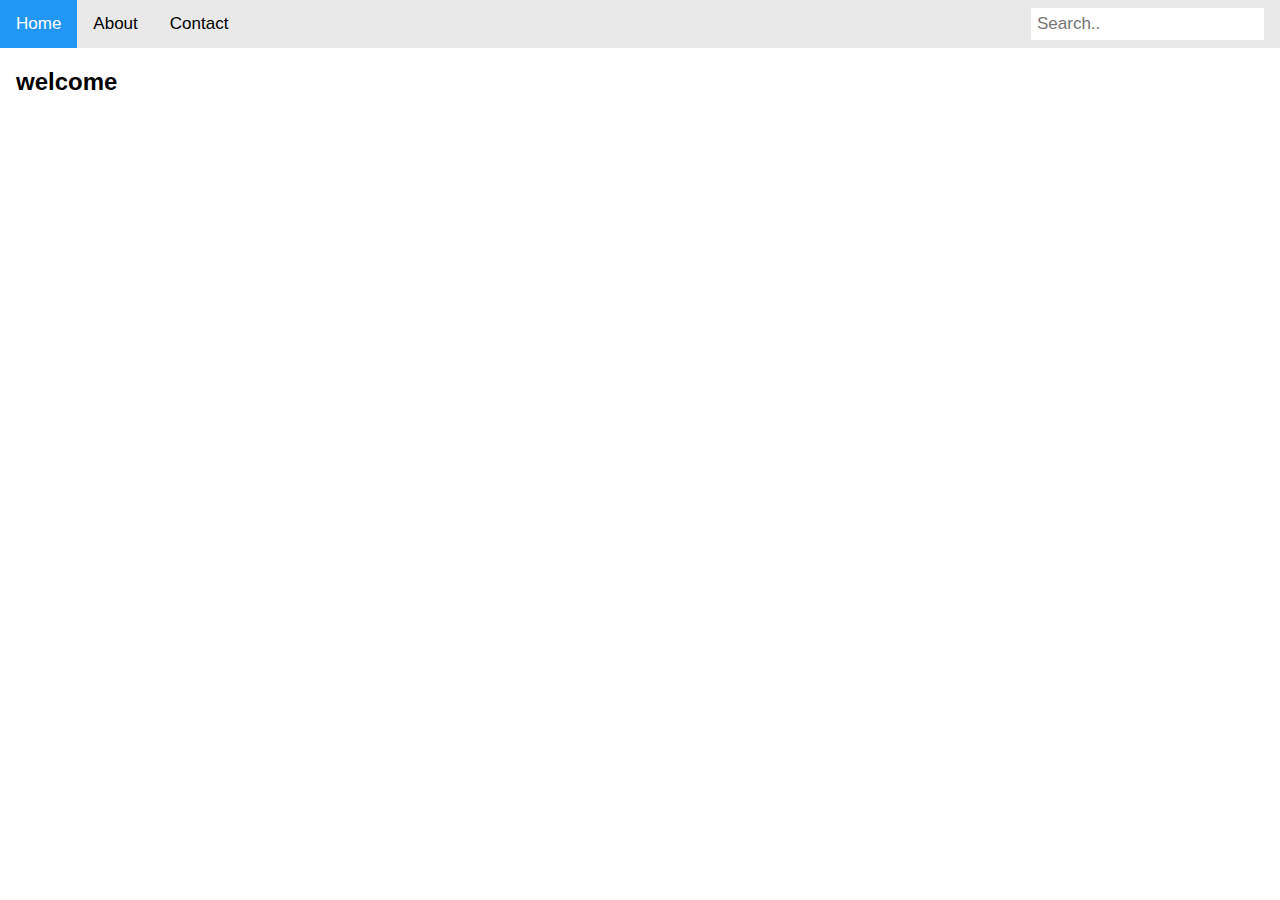
<file: NavBarSample/p3/index.html>
<!DOCTYPE html>
<html lang="en">
<head>
    <meta charset="UTF-8">
    <meta name="viewport" content="width=device-width, initial-scale=1.0">
    <link rel="stylesheet" href="p3.css">
    <link rel="stylesheet" href="https://stackpath.bootstrapcdn.com/font-awesome/4.7.0/css/font-awesome.min.css">
    <title>Nav</title>
</head>
<body>

<div class="topnav">
  <a class="active" href="#home">Home</a>
  <a href="#about">About</a>
  <a href="#contact">Contact</a>
  <input type="text" placeholder="Search..">
</div>

<div style="padding-left:16px">
  <h2>welcome</h2>
</div>

</body>
</html>
</file>
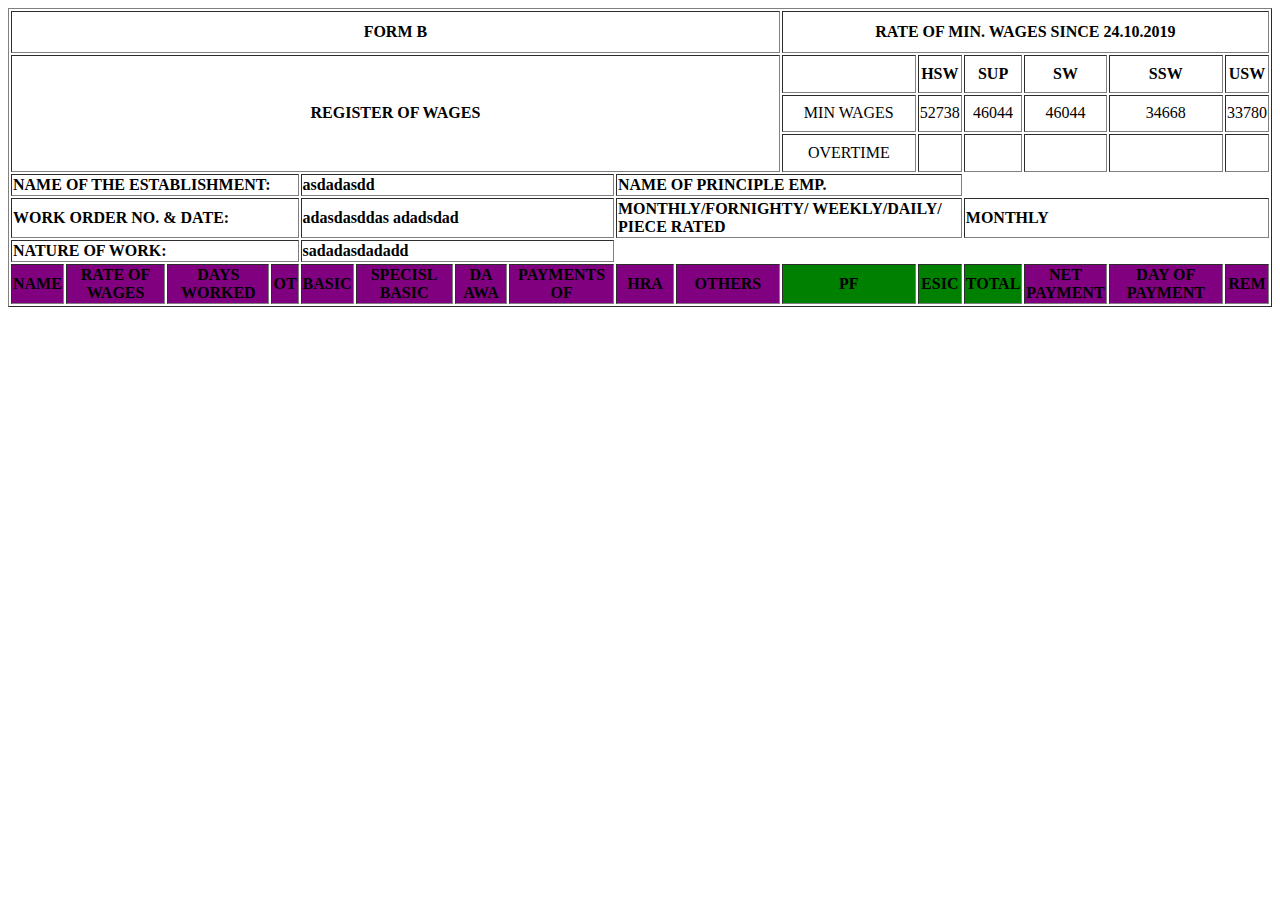
<file: index1.html>
<!DOCTYPE html>
<html lang="en">
<head>
    <meta charset="UTF-8">
    <meta name="viewport" content="width=device-width, initial-scale=1.0">
    <meta http-equiv="X-UA-Compatible" content="ie=edge">
    <title>vaishnavi</title>
</head>
<body>
    <table border ="1">
    <tr>
        <th colspan ="10" style="height: 1cm;">FORM B</th>
        <th colspan ="6" >RATE OF MIN. WAGES SINCE 24.10.2019</th>
    </tr>
   <tr>
       <th colspan="10" rowspan="3" style="height: 3cm;" style="font-stretch: wider;"><b>REGISTER OF WAGES </b></th>
       
       <th></th>
       <th style="width:1%;">HSW</th>
       <th style="width:1%;">SUP</th>
       <th style="width:1%;">SW</th>
       <th>SSW</th>
       <th>USW</th>
<tr colspan="1"  align="center">
    <td>MIN WAGES</td>
    <td>52738</td>
    <td>46044</td>
    <td>46044</td>
    <td>34668</td>
    <td>33780</td>
</tr> 
    <tr>
        <td align="center">OVERTIME</td>
        <td></td><td></td><td></td><td></td><td></td>
    </tr>
    <tr>
        <th colspan="4" align="left">NAME OF THE ESTABLISHMENT:</th>
        <th  colspan="4" align="left">asdadasdd</th>
        <th  colspan="4" align="left">NAME OF PRINCIPLE EMP.</th>
    </tr>
   <tr>
            <th colspan="4" align="left">WORK ORDER NO. & DATE:</th>
             <th colspan="4" align="left">adasdasddas adadsdad</th>
             <th colspan="4" align="left">MONTHLY/FORNIGHTY/ WEEKLY/DAILY/
                 PIECE RATED</th>
             <th colspan="4" align="left">MONTHLY</th>
        </tr>
        <tr>
            <th colspan="4" align="left">NATURE OF WORK:</th>
            <th colspan="4" align="left">sadadasdadadd</th>
        </tr>

    
   
    
  <tr style="border-spacing: 0cm;"
   <th bgcolor="purple"  SL</th>
   <th bgcolor="purple" >NAME</th>
   <th bgcolor="purple" >RATE OF WAGES</th>
   <th bgcolor="purple" >DAYS WORKED</th>
   <th bgcolor="purple" >OT</th>
   <th bgcolor="purple">BASIC</th>
   <th bgcolor="purple" >SPECISL BASIC</td>
   <th bgcolor="purple">DA AWA</th>
   <th bgcolor="purple" >PAYMENTS OF</th>
   <th bgcolor="purple">HRA</th>
   <th bgcolor="purple">OTHERS</th>
   <th bgcolor="green">PF</th>
   <th bgcolor="green">ESIC</th>
   <th bgcolor="green">TOTAL</th>
   <th bgcolor="purple">NET PAYMENT</th>
   <th bgcolor="purple">DAY OF PAYMENT</th>
   <th bgcolor="purple">REM</th>
</tr>
</table>
</body>
</html>
</file>
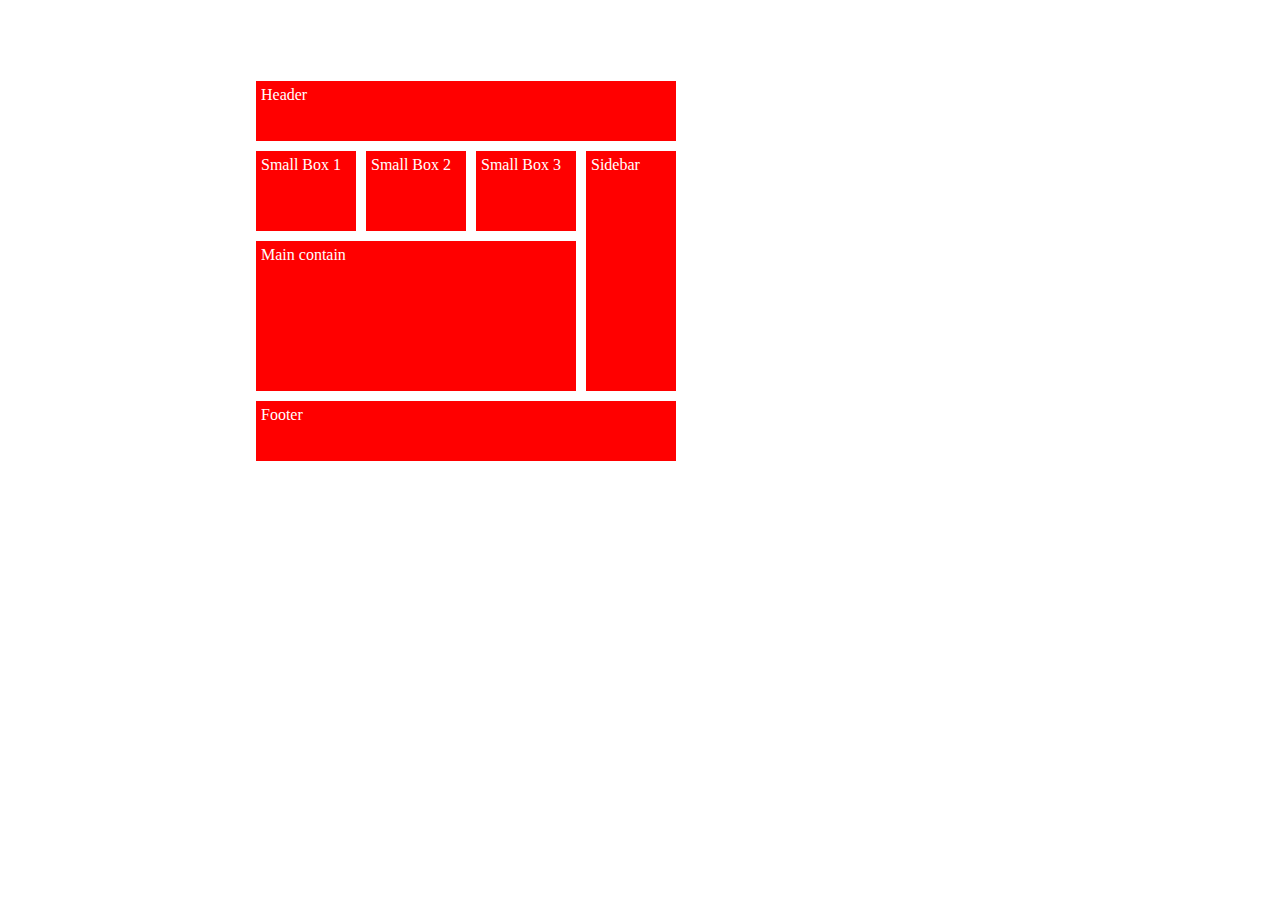
<file: Grid/grid.html>
<!DOCTYPE html>
<html lang="en">
<head>
    <meta charset="UTF-8">
    <meta name="viewport" content="width=device-width, initial-scale=1.0">
    <title>GRID</title>
    <link rel="stylesheet" href="web.css">
</head>
<body>
    <!-------------------main==========-->
    <main>
<!-----------------------------block------------>

        <div class="div1">Header</div>
        <div class="div2">Small Box 1</div>
        <div class="div3">Small Box 2</div> 
        <div class="div4">Small Box 3</div>
        <div class="div5">Sidebar</div>
        <div class="div7">Main contain</div>
        <div class="div6">Footer</div>
    </main>
</body>
</html>
</file>
<file: NavBarSample/p3/p3.css>
body {
    margin: 0;
    font-family: Arial, Helvetica, sans-serif;
  }
  .topnav {
    overflow: hidden;
    background-color: #e9e9e9;
  }
  .topnav a {
    float: left;
    display: block;
    color: black;
    text-align: center;
    padding: 14px 16px;
    text-decoration: none;
    font-size: 17px;
  }
  
  .topnav a:hover {
    background-color: #ddd;
    color: black;
  }
  
  .topnav a.active {
    background-color: #2196F3;
    color: white;
  }
  
  .topnav input[type=text] {
    float: right;
    padding: 6px;
    margin-top: 8px;
    margin-right: 16px;
    border: none;
    font-size: 17px;
    }
    @media screen and (max-width: 600px) {
  .topnav a, .topnav input[type=text] {
    float: none;
    display: block;
    text-align: left;
    width: 100%;
    margin: 0;
    padding: 14px;
  }
  
  .topnav input[type=text] {
    border: 1px solid #ccc;  
  }
}
</file>
<file: Grid/web.css>
*{
    margin: 0px;
    padding: 0px;
}
/*--------------------main body------------------*/
main
{   width: 60%;
    margin: 80px auto;
    border: 1px solid white;
    display: grid;
    grid-template-rows: 60px 80px 150px 60px;
    grid-template-columns: 100px 100px 100px 90px;;
    /*grid-row-gap:10px;
    grid-column-gap: 10px;*/
    grid-gap:10px;
    grid-auto-rows: 100px;
    color: white;
    height: 600px;

}
/*--------------------main body-end-----------------*/

/*--------------block start-----------------------*/
div{
    background-color: red;
    padding: 5px;
}
.div1
{  
    grid-column-start: 1; grid-column-end:5;
}
.div2 .div3 .div4{
    grid-template-columns: 200px 150px 150px;
    grid-row-start: 1; grid-row-end:4;
}
.div5{
    grid-row-start: 2;
    grid-row-end: 4;
    grid-column-start: 4;
    grid-column-end: 5;
}
.div7{ 
    grid-column :1/4;
    grid-template-rows: 200px;
}
.div6{
    /*grid-column-start:5; grid-column-end:ifr;*/
    grid-column:1/5;
}
</file>
